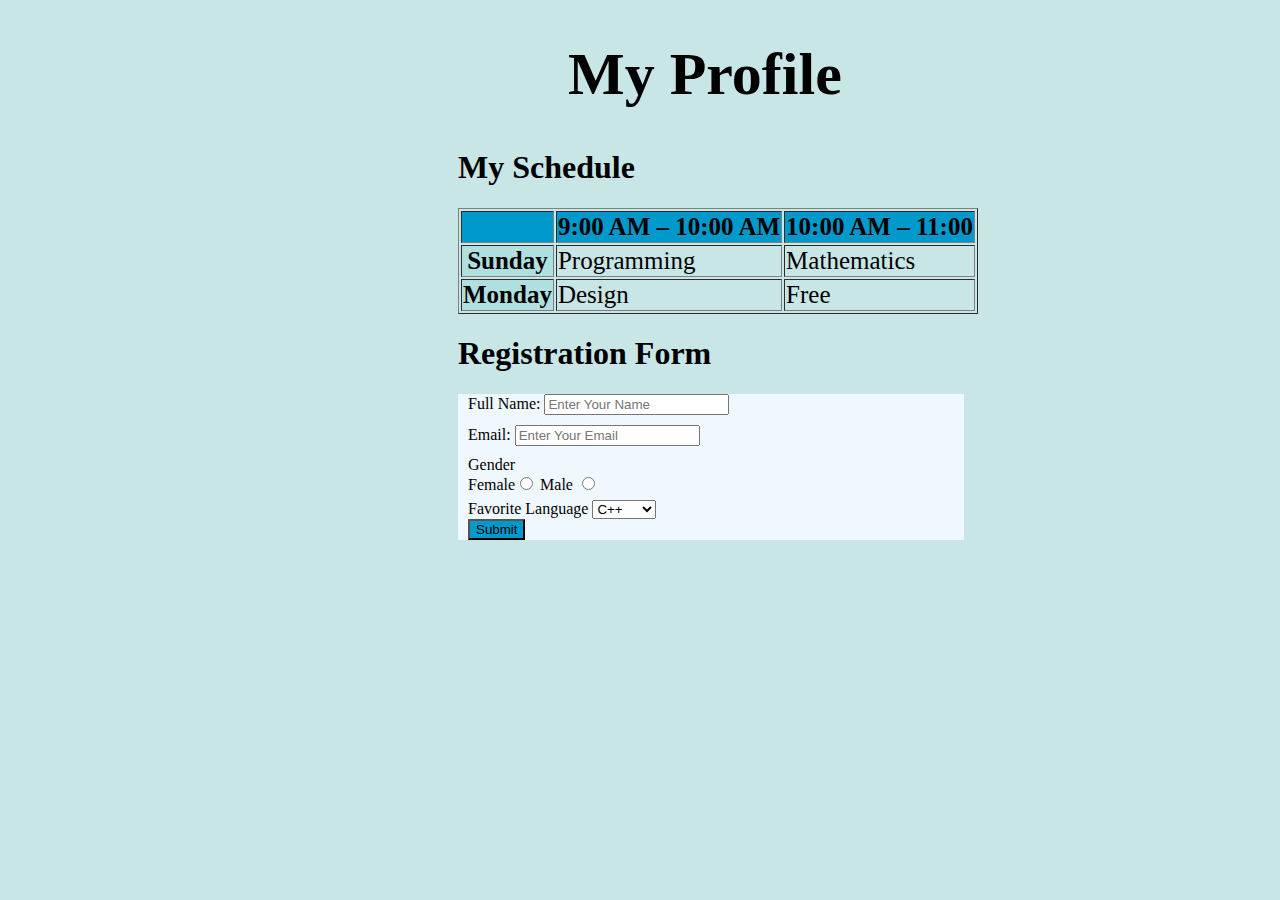
<file: index2.html>
<!DOCTYPE html>
<html lang="en">
<head>

    <style>

#x{
   margin-left:560px; 
   font-size:60px;
}

#y{
   margin-left:450px; 
}

#r{
    margin-left:10px;
}

input{
    margin-bottom: 10px;
}

#w{
    margin-left:550px;
    margin-top: 20px;
}

#z{
    margin-left:450px;
    font-size:25px;
}

#m{
    background-color: rgb(0,153,204);
}

div{
    margin-left:450px;
    width:40%;
    height: 70%;
    background-color: aliceblue;

}

#c {
    margin-left:10px;
}

#l{
 margin-left:10px;
 background-color: rgb(0,153,204);
}

    </style>
   
    <title>Document</title>
</head>
<body style="background-color:rgb(200, 230, 230);">
    
    <h1 id="x">My Profile</h1>

    <h1 id="y">My Schedule</h1>

    <table border="1" id="z">
  <tr id="m">
    <th></th>
    <th>9:00 AM – 10:00 AM</th>
    <th>10:00 AM – 11:00</th>
  </tr>
  <tr>
    <th style="background-color: rgb(176, 223,223);">Sunday</th>
    <td>Programming</td>
    <td>Mathematics</td>
  </tr>
  <tr>
    <th style="background-color: rgb(176, 223,223);">Monday</th>
    <td>Design</td>
    <td>Free</td>
  </tr>
</table>


<h1 id="y">Registration Form</h1>

<div class="container">
<form id="r">
    Full Name: <input type="text" placeholder="Enter Your Name" ><br>
    Email: <input type="text" placeholder="Enter Your Email"><br>
    Gender<br>
    Female<input type="radio" name="gender" value="female">
    Male  <input type="radio" name="gender" value="male">
    </form>

    <form  id="c">
   Favorite Language <select class="form-select form-select-lg mb-3" aria-label="Large select example">
  
  <option value="1">C++</option>
  <option value="2">Python</option>
  <option value="3">Java</option>
</select>

</form>

<button type="submit" id="l">Submit</button>
</div>
</body>
</html>
</file>
